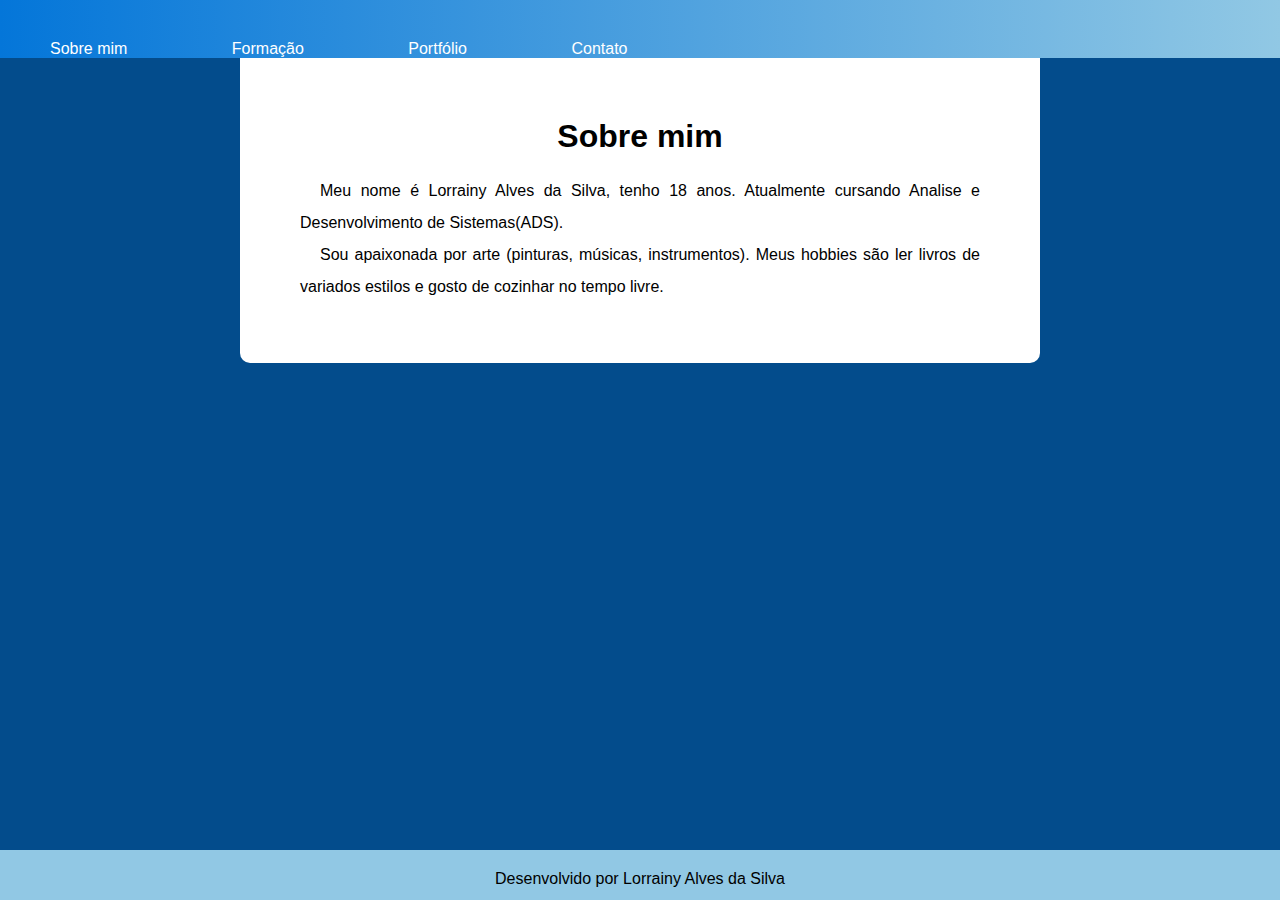
<file: index.html>
<!DOCTYPE html>
<html lang="pt-br">
<head>
    <meta charset="UTF-8">
    <meta name="viewport" content="width=device-width, initial-scale=1.0">
    <title>Sobre mim</title>
    <link rel="stylesheet" href="estilo/style.css">
</head>
<body>
    <header>
        <nav>
            <a href="index.html">Sobre mim</a>
            <a href="formacao.html">Formação</a>
            <a href="portfolio.html">Portfólio</a>
            <a href="contato.html">Contato</a>
        </nav>  
    </header>

    <main>
        <h1>Sobre mim</h1>
        <p>Meu nome é Lorrainy Alves da Silva, tenho 18 anos. Atualmente cursando Analise e Desenvolvimento de Sistemas(ADS).</p>
        <p>Sou apaixonada por arte (pinturas, músicas, instrumentos). Meus hobbies são ler livros de variados estilos e gosto de cozinhar no tempo livre.</p>
    </main>

    <footer>
        <p>Desenvolvido por Lorrainy Alves da Silva</p>
    </footer>
</body>
</html>
</file>
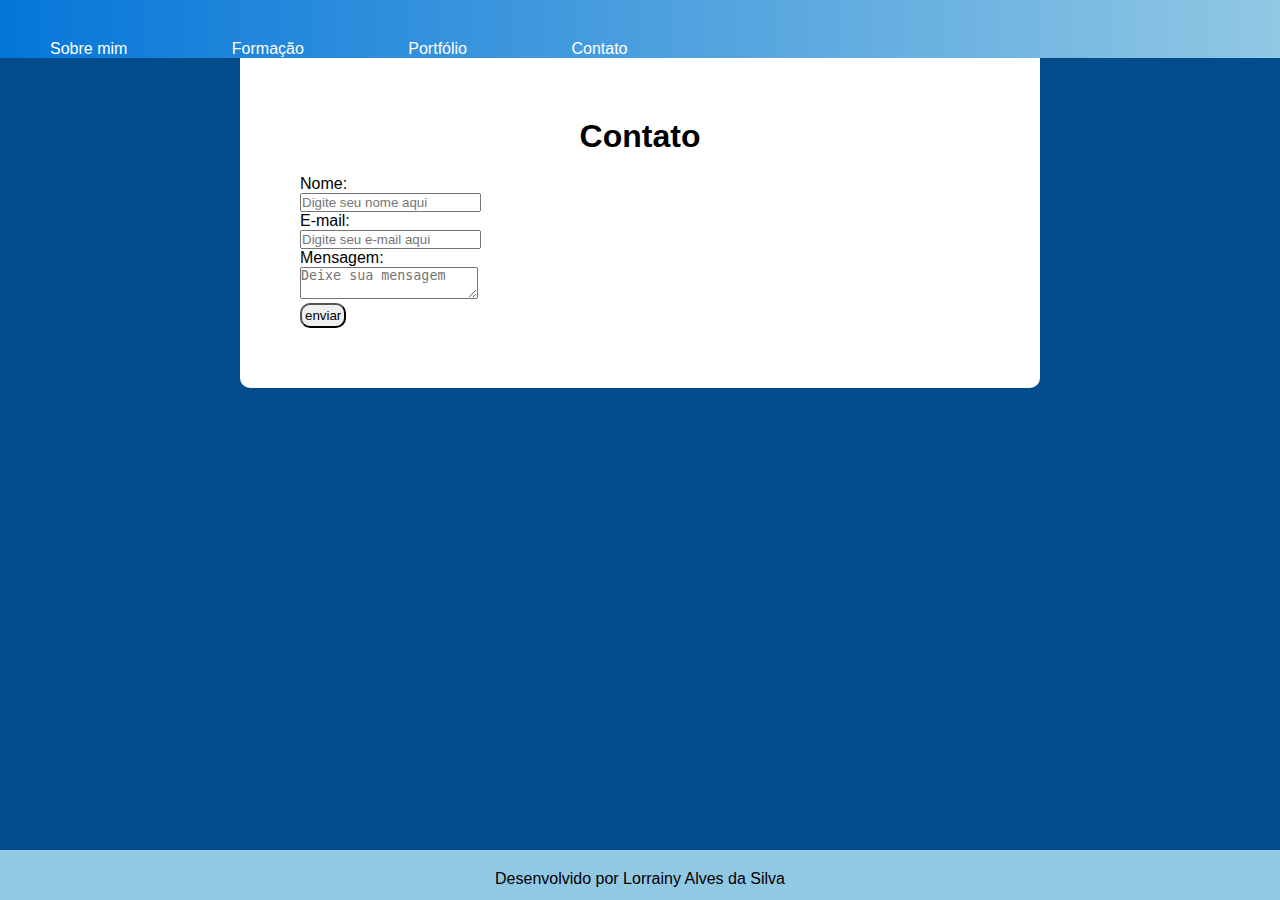
<file: contato.html>
<!DOCTYPE html>
<html lang="pt-br">
<head>
    <meta charset="UTF-8">
    <meta name="viewport" content="width=device-width, initial-scale=1.0">
    <title>Contato</title>
    <link rel="stylesheet" href="estilo/style.css">
</head>
<body>
    <header>
            <nav>
                <a href="index.html">Sobre mim</a>
                <a href="formacao.html">Formação</a>
                <a href="portfolio.html">Portfólio</a>
                <a href="contato.html">Contato</a>
            </nav>   
    </header>

    <main>
        <h1>Contato</h1>
        <form>
            Nome: <br><input type="text" name="nome" placeholder="Digite seu nome aqui">
            <br>
            E-mail: <br><input type="text" name="e-mail" placeholder="Digite seu e-mail aqui">
            <br>
            Mensagem: <br><textarea name="mensagem" placeholder="Deixe sua mensagem" minlength="20"
            maxlength="100"></textarea>
            <br>
            <button>enviar</button>
        </form>
    </main>

    <footer>
        <p>Desenvolvido por Lorrainy Alves da Silva</p>
    </footer>
</body>
</html>
</file>
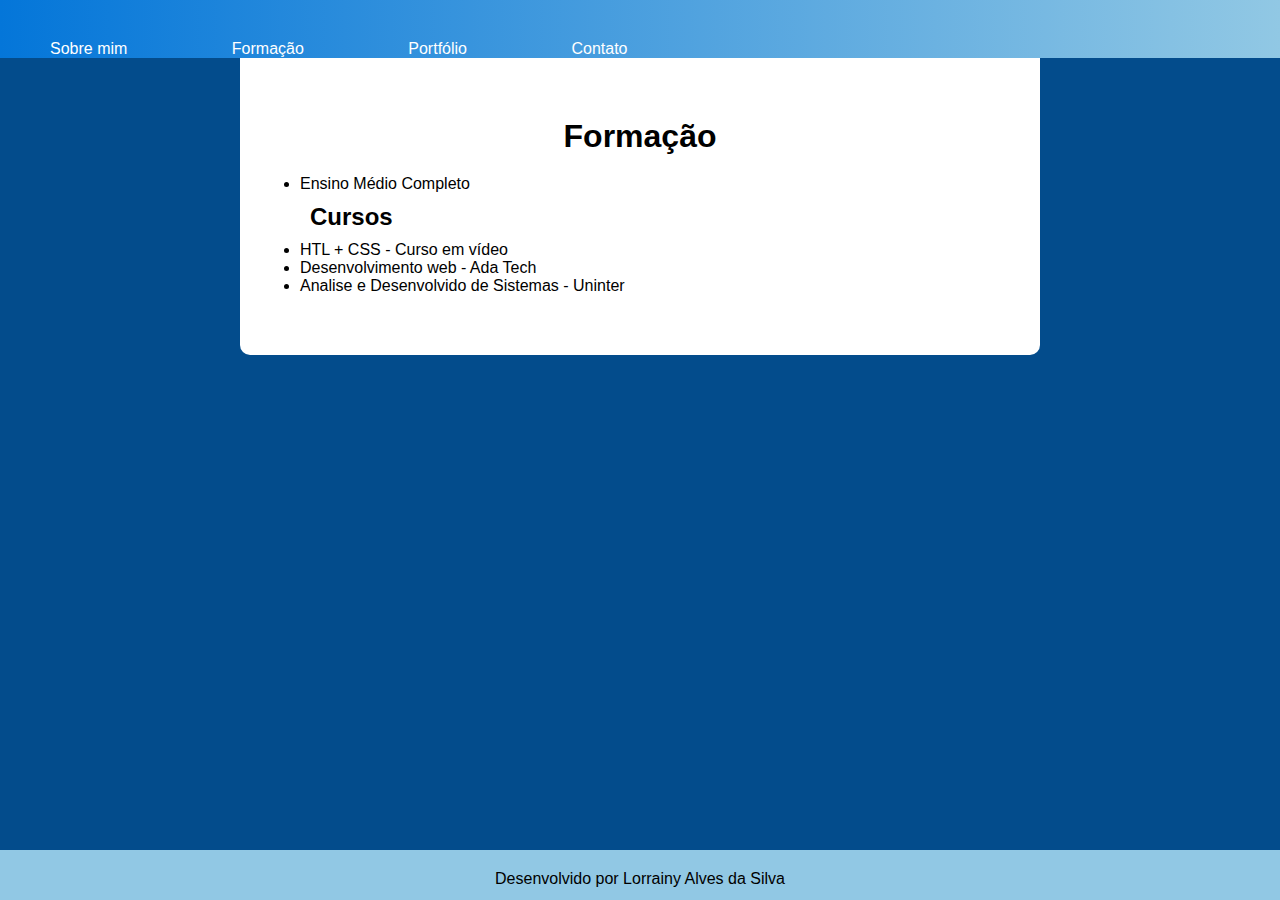
<file: formacao.html>
<!DOCTYPE html>
<html lang="pt-br">
<head>
    <meta charset="UTF-8">
    <meta name="viewport" content="width=device-width, initial-scale=1.0">
    <title> Formação</title>
    <link rel="stylesheet" href="estilo/style.css">
</head>
<body>
    <header>       
        <nav>
            <a href="index.html">Sobre mim</a>
            <a href="formacao.html">Formação</a>
            <a href="portfolio.html">Portfólio</a>
            <a href="contato.html">Contato</a>
        </nav>  
    </header>

    <main>
        <h1> Formação</h1>
        <ul>
            <li>Ensino Médio Completo</li>
        </ul>
        <h2>Cursos</h2>
        <ul>
            <li>HTL + CSS - Curso em vídeo</li>
            <li>Desenvolvimento web - Ada Tech</li>
            <li>Analise e Desenvolvido de Sistemas - Uninter</li>
        </ul>
    </main>

    <footer>
        <p>Desenvolvido por Lorrainy Alves da Silva</p>
    </footer>
</body>
</html>
</file>
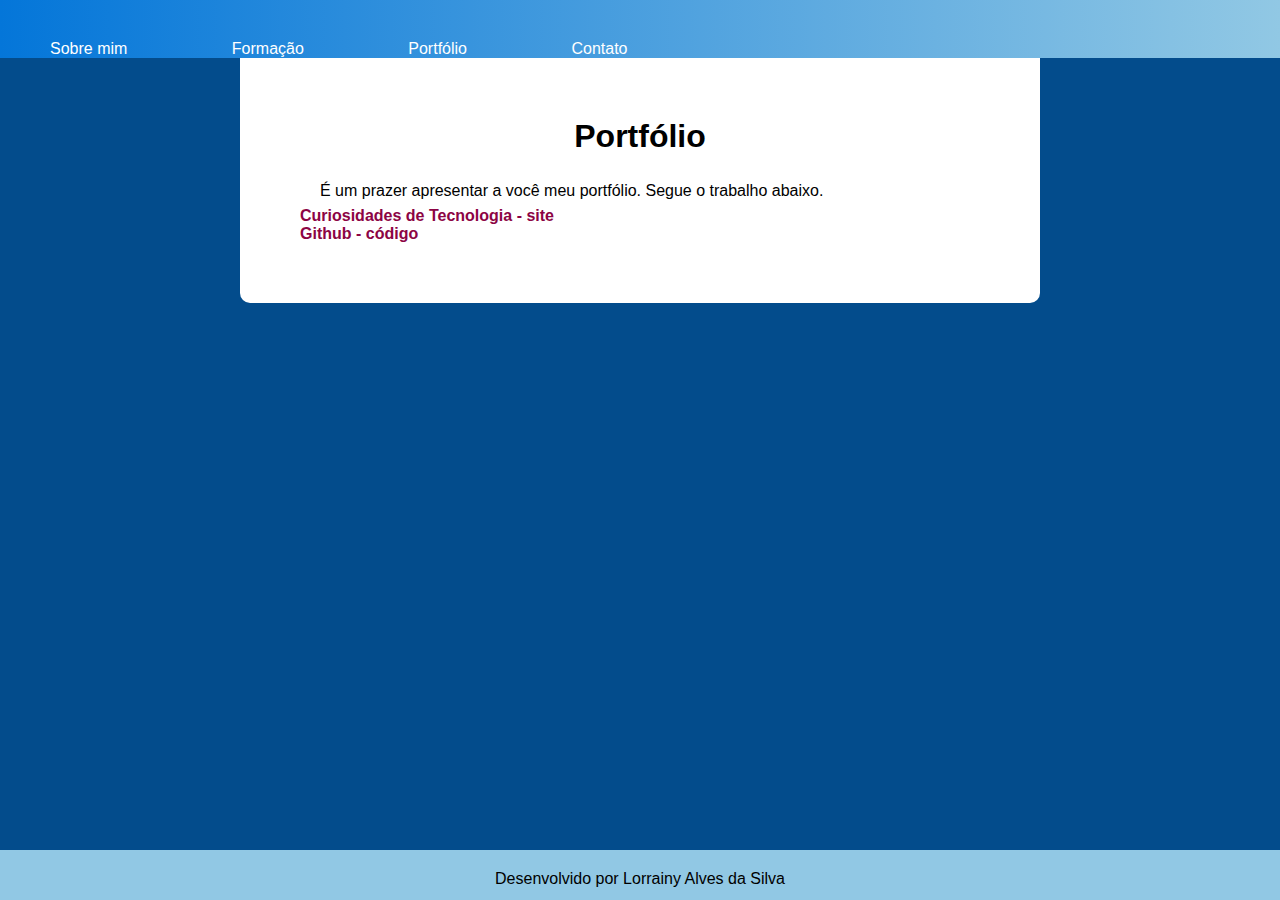
<file: portfolio.html>
<!DOCTYPE html>
<html lang="pt-br">
<head>
    <meta charset="UTF-8">
    <meta name="viewport" content="width=device-width, initial-scale=1.0">
    <title>Portifólio </title>
    <link rel="stylesheet" href="estilo/style.css">
</head>
<body>
    <header>  
        <nav>
            <a href="index.html">Sobre mim</a>
            <a href="formacao.html">Formação</a>
            <a href="portfolio.html">Portfólio</a>
            <a href="contato.html">Contato</a>
        </nav>  
    </header>

    <main>
        <h1> Portfólio</h1>
        <p>É um prazer apresentar a você meu portfólio. Segue o trabalho abaixo. </p>
        <a href="https://lorrainysilva.github.io/tecnologia"target='_blank'rel='external'>Curiosidades de Tecnologia - site</a> <br>
        <a href="https://github.com/lorrainysilva/tecnologia.git"target='_blank'rel='external'>Github - código</a>
        
    </main>

    <footer>
        <p>Desenvolvido por Lorrainy Alves da Silva</p>
    </footer>
</body>
</html>
</file>
<file: estilo/style.css>
:root{
        /*CORES*/
    --cor0:#91c8e4;
    --cor1:#0476D9;
    --cor2:#034C8C;
    --cor3:#8C0444;

}

/*reset CSS: remove margens, preenchimentos. Define o modelo de caixa para todos os elementos*/
*{
    margin: 0px;
    padding: 0px;
    box-sizing: border-box;
}

body{
    font-family: Arial, Helvetica, sans-serif;
    background-color: var(--cor2);
}

/*estilo do cabeçalho, onde estão os links(sobre mim, portfólio, formação, contato*/
header{
    background-image: linear-gradient(to left, var(--cor0), var(--cor1));
    padding-top:40px;
}
header a{
    color: white;
    text-decoration: none;
    margin: 0px 50px;
}
header a:hover{
    background-color:rgba(255, 255, 255, 0.225);
    color: black;
    padding: 4px 4px 0px 4px;
    border-radius: 5px;
}

/*estilo do conteúdo principal*/
main{
    min-width: 320px;
    max-width: 800px;
    margin: auto;
    background-color: white;
    
    padding: 60px;
    border-radius: 0px 0px 10px 10px;
}
main h1{
    text-align: center;
    margin-bottom: 20px;
}
main h2{
    margin: 10px;
}
main p{
    line-height:2em;
    text-align: justify;
    text-indent:20px;
}
main a{
    text-decoration: none;
    color: var(--cor3);
    font-weight: bold;
}
main a:hover{
    color: var(--cor2);
}
main button{
    border-radius: 10px;
    padding: 3px;
}
main button:hover{
    background-color: var(--cor0);
    color: var(--cor2);
   font-weight: bold;
}

/*estilo do rodapé*/
footer{
    background-color: var(--cor0);
    position: absolute;
    bottom: 0;
    width: 100%;
    height: 50px;
}
footer p{
    text-align: center;
    margin-top:20px;
}
</file>
